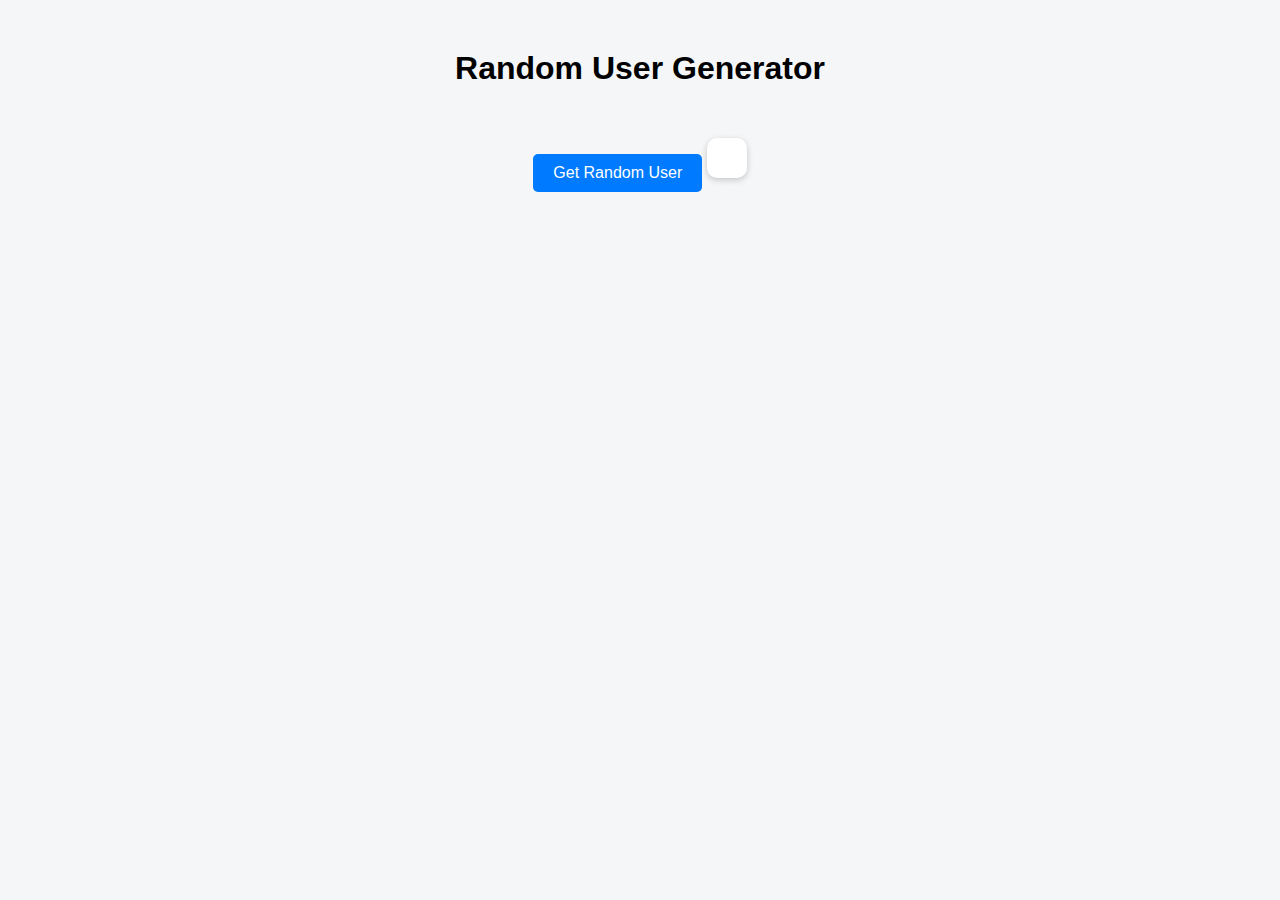
<file: Day14/file.html>
<!DOCTYPE html>
<html lang="en">
<head>
  <meta charset="UTF-8">
  <meta name="viewport" content="width=device-width, initial-scale=1.0">
  <title>Random User Fetch Example</title>
  <style>
    body {
      font-family: Arial, sans-serif;
      text-align: center;
      margin-top: 50px;
      background: #f4f6f8;
    }
    button {
      background-color: #007BFF;
      color: white;
      border: none;
      padding: 10px 20px;
      font-size: 16px;
      border-radius: 5px;
      cursor: pointer;
    }
    button:hover {
      background-color: #0056b3;
    }
    .user-card {
      margin-top: 30px;
      padding: 20px;
      display: inline-block;
      background-color: #fff;
      box-shadow: 0 2px 6px rgba(0,0,0,0.2);
      border-radius: 10px;
    }
    img {
      border-radius: 50%;
      margin-top: 10px;
    }
  </style>
</head>
<body>
  <h1>Random User Generator</h1>
  <button onclick="fetchRandomUser()">Get Random User</button>

  <div id="user" class="user-card"></div>

  <script>
    async function fetchRandomUser() {
      const apiURL = "https://randomuser.me/api/";

      try {
        const response = await fetch(apiURL);
        if (!response.ok) throw new Error(`HTTP Error: ${response.status}`);

        const data = await response.json();
        const user = data.results[0]; 

        document.getElementById("user").innerHTML = `
          <h2>${user.name.title} ${user.name.first} ${user.name.last}</h2>
          <p><strong>Email:</strong> ${user.email}</p>
          <img src="${user.picture.large}" alt="User Picture">
        `;

      } catch (error) {
        document.getElementById("user").innerHTML = `<p style="color:red;">Error fetching user: ${error.message}</p>`;
      }
    }
  </script>
</body>
</html>
</file>
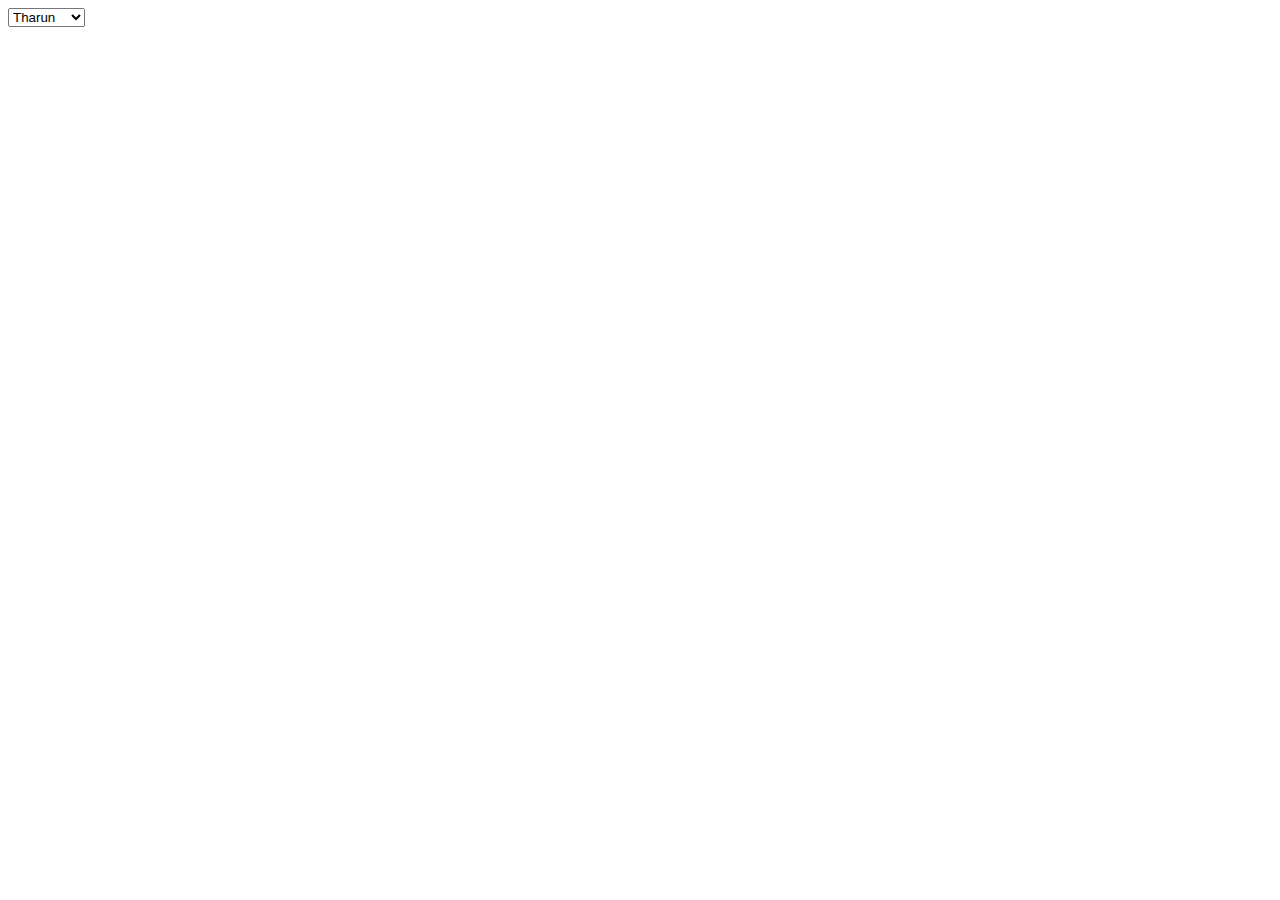
<file: Day14/Q1.html>
<!DOCTYPE html>
<html lang="en">
<head>
    <meta charset="UTF-8">
    <meta name="viewport" content="width=device-width, initial-scale=1.0">
    <title>Document</title>
    <script>
        function addItem(){
            var students = ["raj", "aman", "riya"];
            var studentList = document.getElementById("stud");
            for(var v = 0;v<students.length;v++){
                var newLi = document.createElement("option");
                newLi.innerHTML = students[v];
                studentList.appendChild(newLi);
            }
        }
    </script>
</head>
<body onload="addItem()">
    <select name="stud" id="stud">
        <option value="Tharun">Tharun</option>
        <option value="Pavan">Pavan</option>
        <option value="Nagaraju">Nagaraju</option>
        <option value="Neha">Neha</option>
        <option value="Krishna">Krishna</option>
    </select>
</body>
</html>
</file>
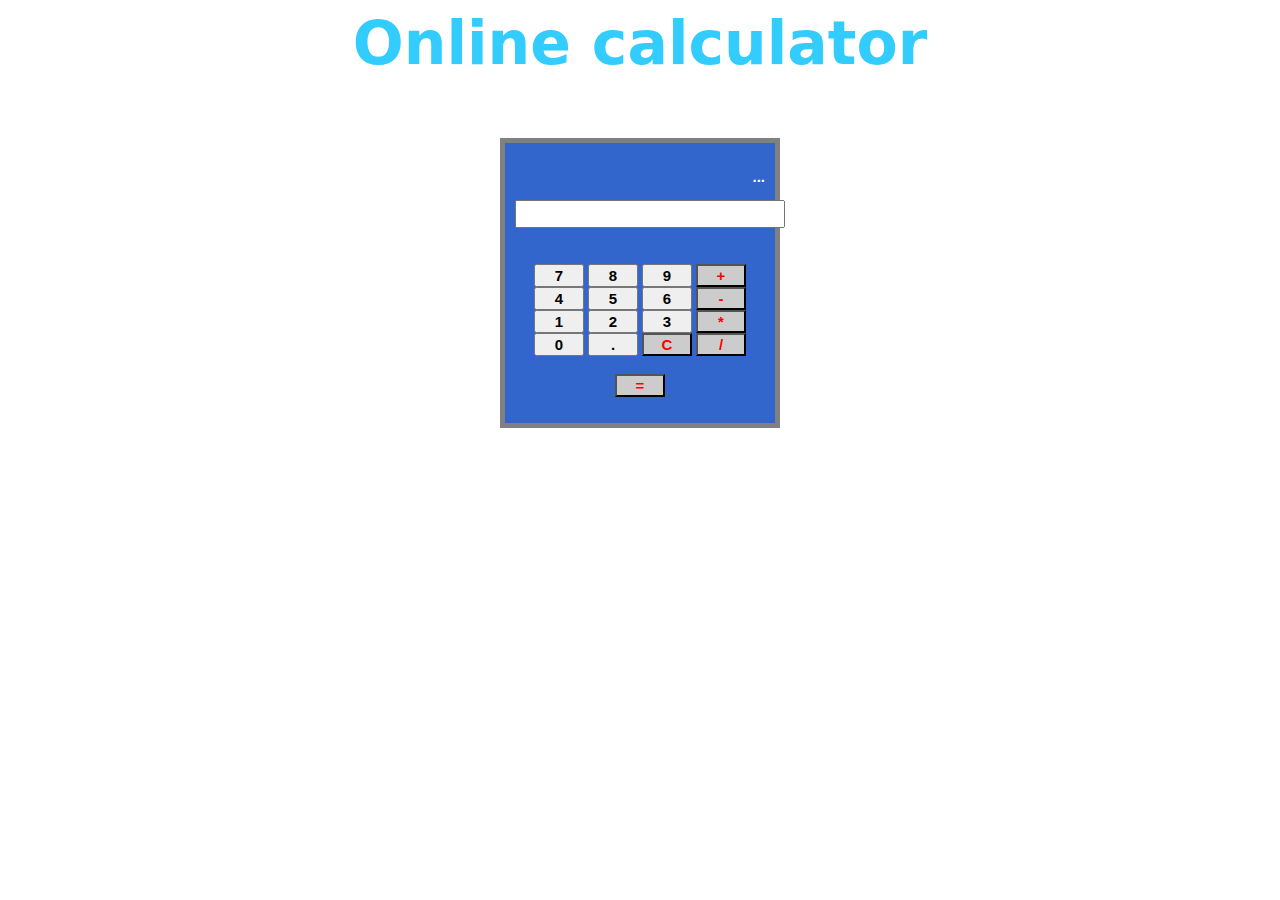
<file: Day14/Q2.html>
<html>
	<head>
		<title>Normal Calculator</title>
		<link type="text/css" rel="stylesheet" href = "cssLiberty1.css"/>
		<script type="text/javascript" language="javascript" src="jsLiberty1.js">
		</script>
	</head>
	<body>
		<p class = "title" >
			Online calculator
		</p>
		<div class = "MainForm" align = "center" >		
			<form name = "ipForm" size = 35 id = "CalculatorForm1" action = "" method = "GET">
				 <p class = "msg">...</p>
				 <input type = "text" value = "" readonly = "true" id = "display" class = "output">
				 <br/><br/><br/>
				 <input class = "numbers" type = "button" value = "   7   " id = "7" onClick = "setDigit(7)"/>
				 <input class = "numbers" type = "button" value = "   8   " id = "8" onClick = "setDigit(8)"/>
				 <input class = "numbers" type = "button" value = "   9   " id = "9" onClick = "setDigit(9)"/>
				 <input class = "operators" type = "button" value = "   +   " id = "a" onClick = "operation(1)"/>
				 
				 <br/>
				 <input class = "numbers" type = "button" value = "   4   " id = "4" onClick = "setDigit(4)"/>
				 <input class = "numbers" type = "button" value = "   5   " id = "5" onClick = "setDigit(5)"/>
				 <input class = "numbers" type = "button" value = "   6   " id = "6" onClick = "setDigit(6)"/>
				 <input class = "operators" type = "button" value = "   -   " id = "s" onClick = "operation(2)"/>
				 
				 <br/>
				 <input class = "numbers" type = "button" value = "   1   " id = "1" onClick = "setDigit(1)"/>
				 <input class = "numbers" type = "button" value = "   2   " id = "2" onClick = "setDigit(2)"/>
				 <input class = "numbers" type = "button" value = "   3   " id = "3" onClick = "setDigit(3)"/>
				 <input class = "operators" type = "button" value = "   *   " id = "m" onClick = "operation(3)"/>
				 
				 <br/>
				 <input class = "numbers" type = "button" value = "   0   " id = "0" onClick = "click0()"/>				 
				 <input class = "numbers" type = "button" value = "   .   " id = "e" onClick = "setDigit(88)"/>				 
				 <input class = "operators" type = "button" value = "C" onClick = "clearMe()"/>	
				 
				 <input class = "operators" type = "button" value = "   /   " id = "d" onClick = "operation(4)"/>
				 
				 <br/>					 			 
				 <br/>
				 <input class = "operators" type = "button" value = "   =   " id = "e" onClick = "operation(5)"/>
				 			 
			</form>	
		</div> 
	</body>
</html>
</file>
<file: Day14/cssLiberty1.css>
div.MainForm
{
	width : 250px;
	padding : 10px;
	margin : 10 auto;
	border : 5px solid gray;
	vertical-align : center;
	background : #3366CC;
}
p.title 
{
	font-size:60px;
	color : #33CCFF;
	font-family : "DejaVu Sans";
	font-weight: bold;
	
}
p.msg
{
	text-align : right;	
	font-weight: bold;
	font-size : 15px;
	color : #FFFFFF;
	font-family : "Arial";
}
input.output
{		
	font-weight: bold;
	text-align : right;
	font-size : 19px;
}

input.numbers
{
	font-weight: bold;
	font-size : 15px;
	width : 50px;
}
input.operators
{
	width : 50px;
	font-weight: bold;
	color : red;
	background : #CCCCCC;
	font-size : 15px;
}
body 
{
	text-align : center;
}
</file>
